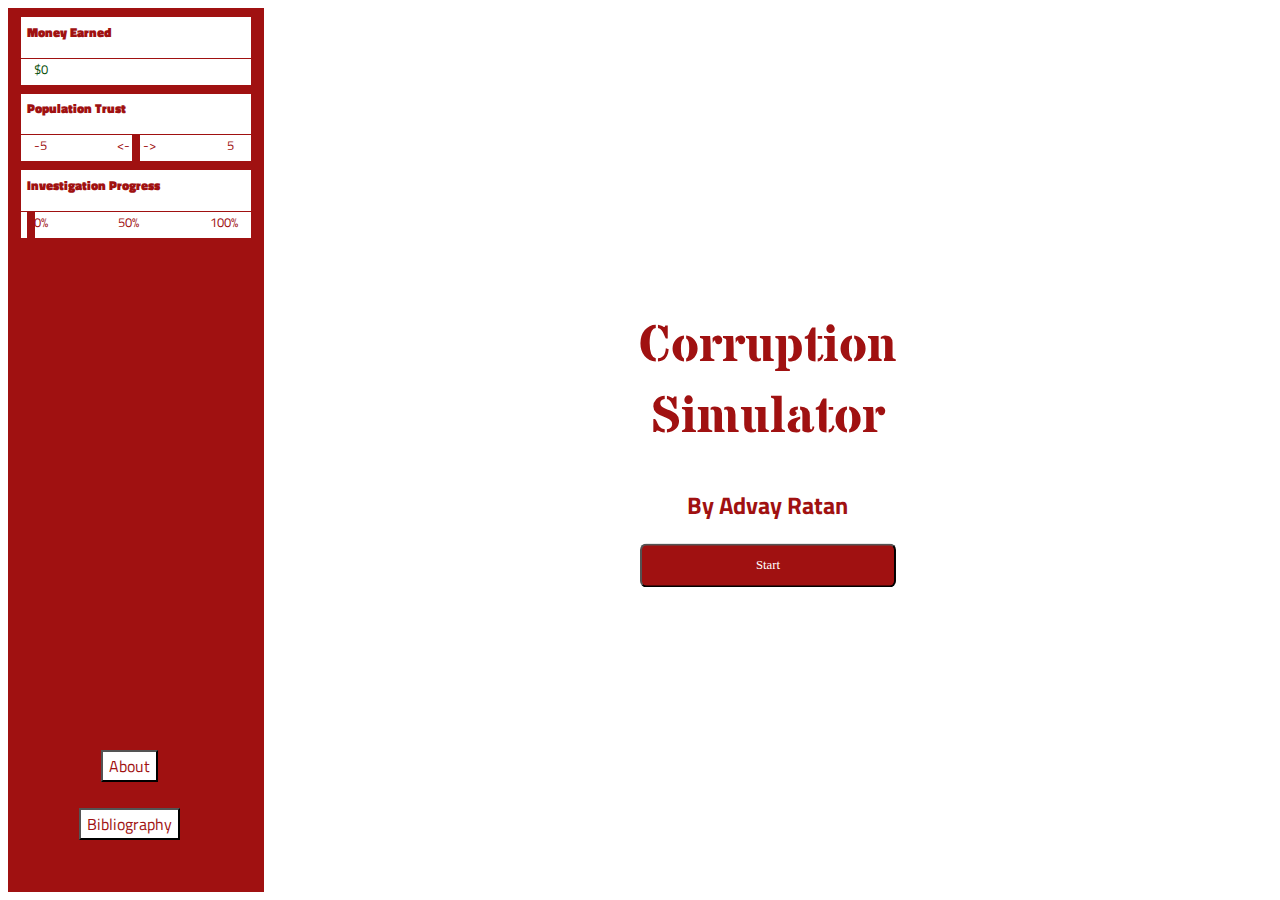
<file: index.html>
<html>
<head>
	<link rel='stylesheet' type='text/css' href='style.css'>
	<link href="https://fonts.googleapis.com/css?family=Stardos+Stencil" rel="stylesheet">
	<link href="https://fonts.googleapis.com/css?family=Stardos+Stencil|Titillium+Web" rel="stylesheet">
	<title>Corruption Simulator</title>
</head>
<body>
	<div class='stats'>
		<div class='substat'>
			<div class='heading'>Money Earned</div>
			<div class='value' id='money' style='color:#084f09'>$0</div>
		</div>
		<div class='substat' id='popstat'>
			<div class='heading'>Population Trust</div>
			<div class='value'>
				<span class='neg'>-5</span>
				<span class='zero'><-  0  -></span>
				<span class='zero'>5</span>
				<div id='trust' class='slider' style='top:14vh;left:9.7vw;'></div>
			</div>
		</div>
		<div class='substat' id='invstat'>
			<div class='heading'>Investigation Progress</div>
			<div class='value'>
				<span class='neg'>0%</span>
				<span class='zero'>50%</span>
				<span class='zero'>100%</span>
				<div id='investigation' class='slider' style='top:22.5vh;left:1.5vw;'></div>
			</div>
		</div>
		<div style='top:57%;position: relative;width:18vw;text-align: center;'>
			<button class='value' onclick="window.location = 'about.html';">About</button>
		</div>
		<div style='top:60%;position: relative;width:18vw;text-align: center;'>
			<button class='value' onclick="window.location = 'cited.html';">Bibliography</button>
		</div>
	</div>
	<div class='game'>
		<div class='big' id='final' style='display:none;top:10vh;font-size:2vw;text-align: center;'>You have reached the end,<br> but there are many other versions to this story.</div>
		<div class='title big' id='title'>
			<h1>Corruption Simulator</h1>
			<h2>By Advay Ratan</h2>
			<button id='startBut' onclick='run()'>Start</button>
		</div>
		<div id='quiz' class='big'>
			<div class='question' id='question'></div>
			<div class='choice' id='choice1' onclick='selected(1)'></div>
			<div class='choice' id='choice2' onclick='selected(2)'></div>
			<div class='choice' id='choice3' onclick='selected(3)'></div>
			<div class='input' id='input'>
				<input id='getting'>
				<button onclick='run()'>Next</button>
			</div>
		</div>
		<div class='info big' id='info'>
			<div id='text'></div>
			<div style='height:4vw;'></div>
			<button onclick="run()" id='nextBut'>Next</button>
		</div>
	</div>
	<script src="main.js"></script>
</body>
</html>
</file>
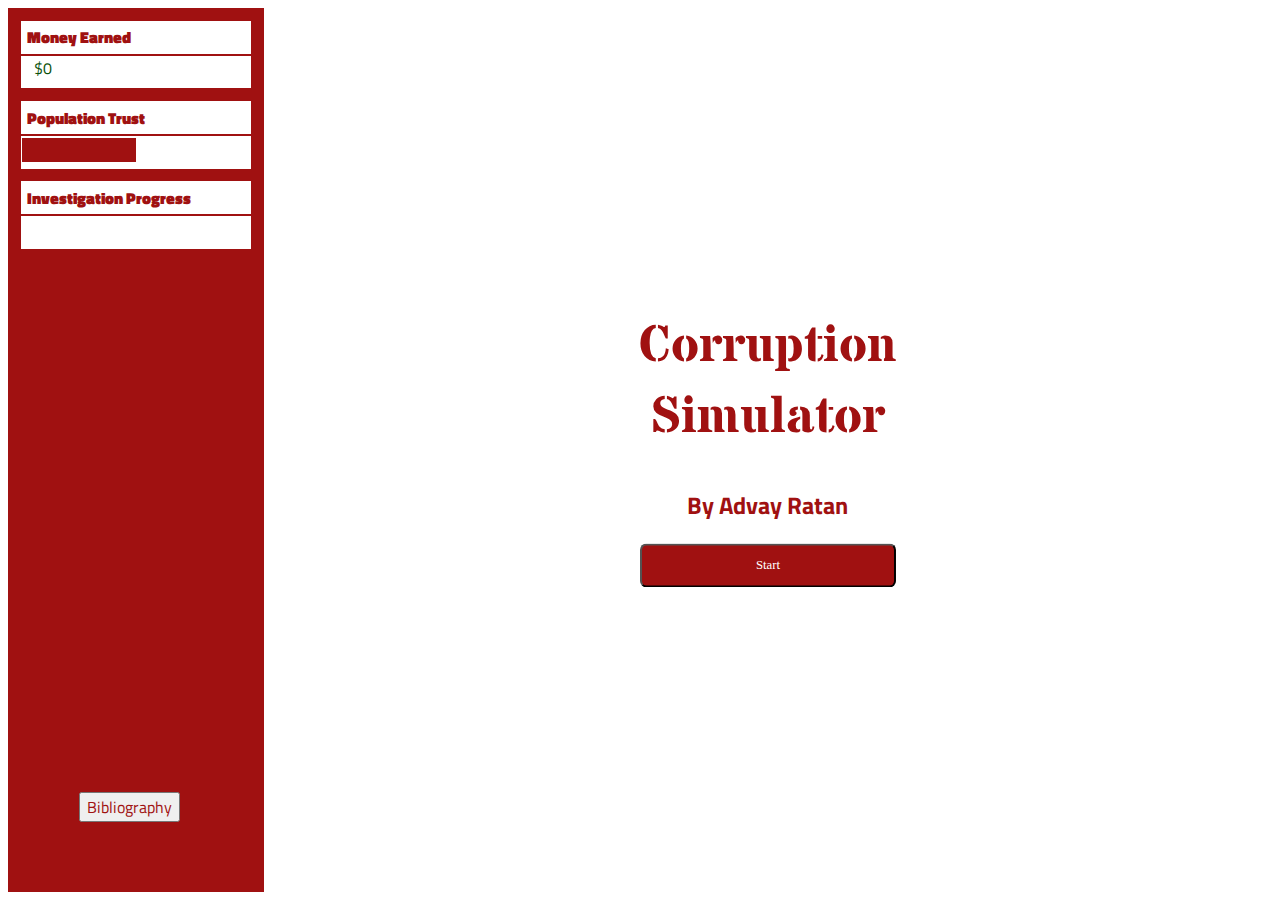
<file: history game/index.html>
<html>
<head>
	<link rel='stylesheet' type='text/css' href='style.css'>
	<link href="https://fonts.googleapis.com/css?family=Stardos+Stencil" rel="stylesheet">
	<link href="https://fonts.googleapis.com/css?family=Stardos+Stencil|Titillium+Web" rel="stylesheet">
</head>
<body>
	<div class='stats'>
		<div class='substat'>
			<div class='heading'>Money Earned</div>
			<div class='value' id='money' style='color:#084f09'>$0</div>
		</div>
		<div class='substat'>
			<div class='heading'>Population Trust</div>
			<div class='value' style='margin:0;padding:0.2vh 0.1vw;'>
				<div id='trust' style='background:#a01111;width:50%;height: 2.7vh;'></div>
			</div>
		</div>
		<div class='substat'>
			<div class='heading'>Investigation Progress</div>
			<div class='value' style='margin:0;padding:0.1vw;'>
				<div id='investigation' style='background:#a01111;width:0%;height: 2.7vh;'></div>
			</div>
		</div>
		<div style='top:60%;position: relative;width:18vw;text-align: center;'>
			<button class='value' onclick="window.location = 'cited.html';">Bibliography</button>
		</div>
	</div>
	<div class='game'>
		<div class='title big' id='title'>
			<h1>Corruption Simulator</h1>
			<h2>By Advay Ratan</h2>
			<button id='startBut' onclick='run()'>Start</button>
		</div>
		<div id='quiz' class='big'>
			<div class='question' id='question'></div>
			<div class='choice' id='choice1' onclick='selected(1)'></div>
			<div class='choice' id='choice2' onclick='selected(2)'></div>
			<div class='choice' id='choice3' onclick='selected(3)'></div>
			<div class='input' id='input'>
				<input id='getting'>
				<button onclick='run()'>Next</button>
			</div>
		</div>
		<div class='info big' id='info'>
			<div id='text'></div>
			<div style='height:4vw;'></div>
			<button onclick="run()">Next</button>
		</div>
	</div>
	<script src="main.js"></script>
</body>
</html>
</file>
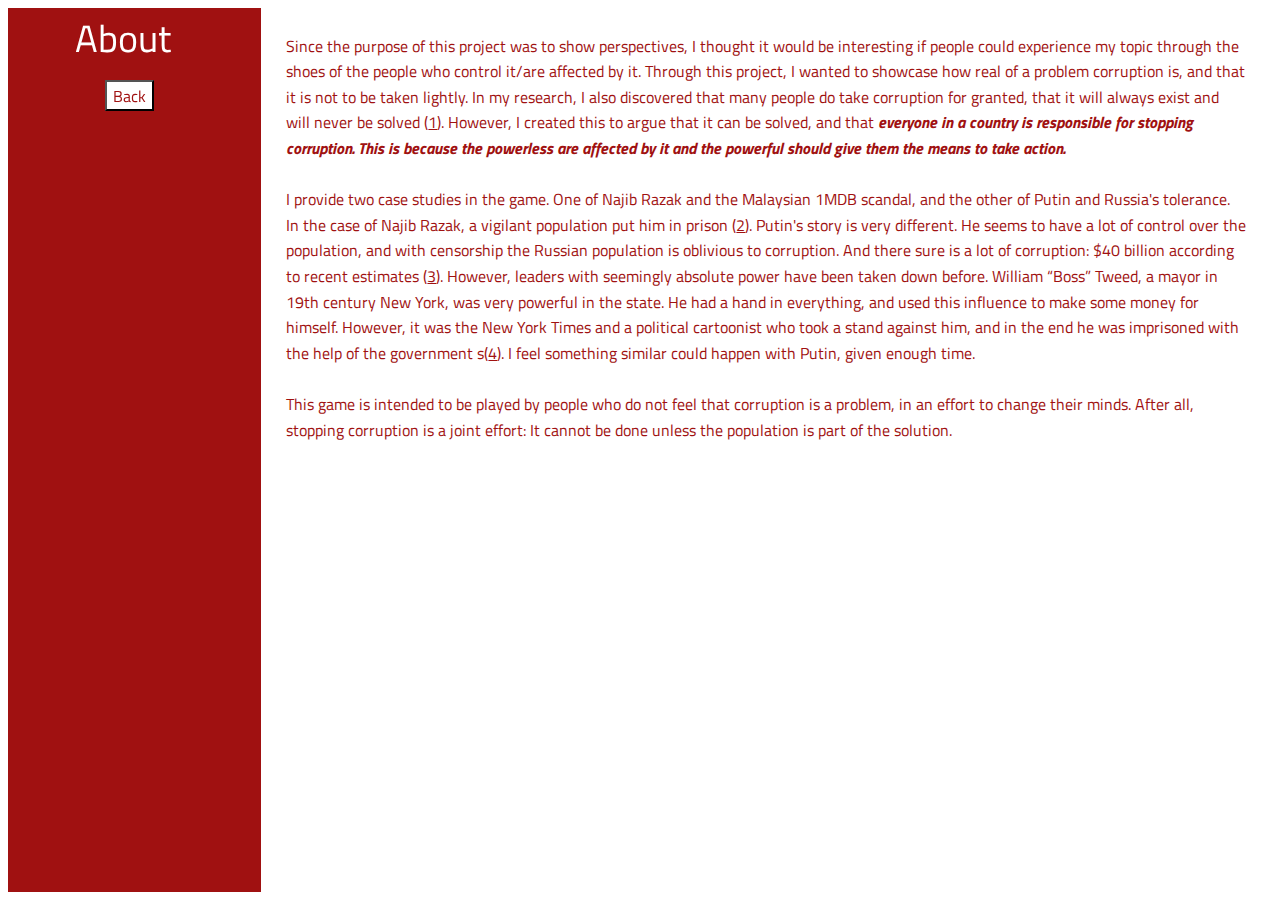
<file: about.html>
<html>
<head>
	<link rel='stylesheet' type='text/css' href='style.css'>
	<link href="https://fonts.googleapis.com/css?family=Stardos+Stencil" rel="stylesheet">
	<link href="https://fonts.googleapis.com/css?family=Stardos+Stencil|Titillium+Web" rel="stylesheet">
	<title>About</title>
</head>
<body>
	<div class='stats'>
		<div style='position: fixed;'>
			<div class='pagetitle'>About</div>
			<div style='margin-top:1vw;width:18vw;text-align: center;'>
				<button class='value' onclick="window.location = 'index.html';">Back</button>
			</div>
		</div>
	</div>
	<div class='game'>
		<p style='margin: 2vw;line-height: 2vw;'>
		Since the purpose of this project was to show perspectives, I thought it would be interesting if people could experience my topic through the shoes of the people who control it/are affected by it. Through this project, I wanted to showcase how real of a problem corruption is, and that it is not to be taken lightly. In my research, I also discovered that many people do take corruption for granted, that it will always exist and will never be solved (<a href='https://www.nytimes.com/2018/07/10/magazine/americans-think-corruption-is-everywhere-is-that-why-we-vote-for-it.html'>1</a>). However, I created this to argue that it can be solved, and that <b style='font-style: italic;'>everyone in a country is responsible for stopping corruption. This is because the powerless are affected by it and the powerful should give them the means to take action.</b><br><br>

I provide two case studies in the game. One of Najib Razak and the Malaysian 1MDB scandal, and the other of Putin and Russia's tolerance. In the case of Najib Razak, a vigilant population put him in prison (<a href='https://www.bloomberg.com/news/articles/2018-05-24/how-malaysia-s-1mdb-scandal-shook-the-financial-world-quicktake'>2</a>). Putin's story is very different. He seems to have a lot of control over the population, and with censorship the Russian population is oblivious to corruption. And there sure is a lot of corruption: $40 billion according to recent estimates (<a href='https://www.independent.co.uk/news/people/vladimir-putin-corruption-five-things-we-learned-about-the-russian-presidents-secret-wealth-a6834171.html'>3</a>). However, leaders with seemingly absolute power have been taken down before. William “Boss” Tweed, a mayor in 19th century New York, was very powerful in the state. He had a hand in everything, and used this influence to make some money for himself. However, it was the New York Times and a political cartoonist who took a stand against him, and in the end he was imprisoned with the help of the government s(<a href='https://theculturetrip.com/north-america/usa/new-york/articles/william-boss-tweed-greed-corruption-and-the-expansion-of-new-york-city/'>4</a>). I feel something similar could happen with Putin, given enough time.<br><br>

This game is intended to be played by people who do not feel that corruption is a problem, in an effort to change their minds. After all, stopping corruption is a joint effort: It cannot be done unless the population is part of the solution.

 </p>
	</div>
</body>
</html>
</file>
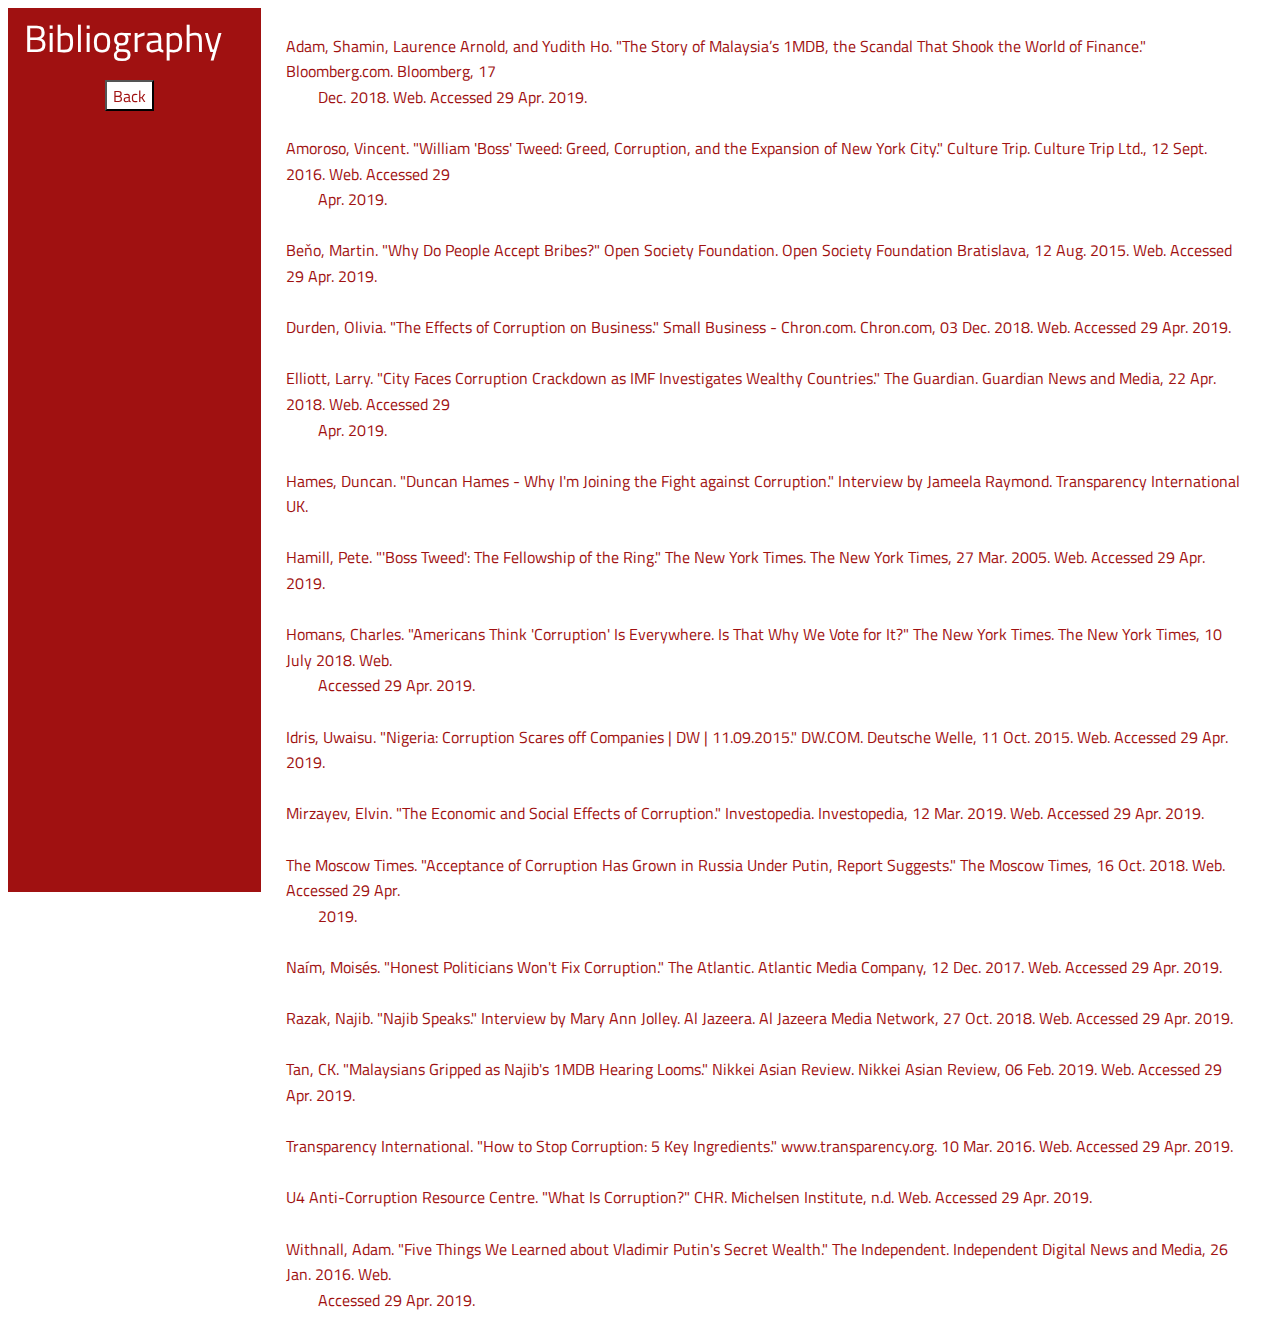
<file: cited.html>
<html>
<head>
	<link rel='stylesheet' type='text/css' href='style.css'>
	<link href="https://fonts.googleapis.com/css?family=Stardos+Stencil" rel="stylesheet">
	<link href="https://fonts.googleapis.com/css?family=Stardos+Stencil|Titillium+Web" rel="stylesheet">
	<title>Bibliography</title>
</head>
<body>
	<div class='stats'>
		<div style='position: fixed;'>
			<div class='pagetitle'>Bibliography</div>
			<div style='margin-top:1vw;width:18vw;text-align: center;'>
				<button class='value' onclick="window.location = 'index.html';">Back</button>
			</div>
		</div>
	</div>
	<div class='game'>
		<p style='margin: 2vw;line-height: 2vw;'>
		Adam, Shamin, Laurence Arnold, and Yudith Ho. "The Story of Malaysia’s 1MDB, the Scandal That Shook the World of Finance." Bloomberg.com. Bloomberg, 17 <br> &emsp;&emsp;Dec. 2018. Web. Accessed 29 Apr. 2019.<br><br>

Amoroso, Vincent. "William 'Boss' Tweed: Greed, Corruption, and the Expansion of New York City." Culture Trip. Culture Trip Ltd., 12 Sept. 2016. Web. Accessed 29 <br> &emsp;&emsp;Apr. 2019.<br><br>

Beňo, Martin. "Why Do People Accept Bribes?" Open Society Foundation. Open Society Foundation Bratislava, 12 Aug. 2015. Web. Accessed 29 Apr. 2019. <br><br>

Durden, Olivia. "The Effects of Corruption on Business." Small Business - Chron.com. Chron.com, 03 Dec. 2018. Web. Accessed 29 Apr. 2019.<br><br>

Elliott, Larry. "City Faces Corruption Crackdown as IMF Investigates Wealthy Countries." The Guardian. Guardian News and Media, 22 Apr. 2018. Web. Accessed 29 <br> &emsp;&emsp;Apr. 2019.<br><br>


Hames, Duncan. "Duncan Hames - Why I'm Joining the Fight against Corruption." Interview by Jameela Raymond. Transparency International UK.<br><br>

Hamill, Pete. "'Boss Tweed': The Fellowship of the Ring." The New York Times. The New York Times, 27 Mar. 2005. Web. Accessed 29 Apr. 2019.<br><br>

Homans, Charles. "Americans Think 'Corruption' Is Everywhere. Is That Why We Vote for It?" The New York Times. The New York Times, 10 July 2018. Web. <br> &emsp;&emsp;Accessed 29 Apr. 2019.<br><br>

Idris, Uwaisu. "Nigeria: Corruption Scares off Companies | DW | 11.09.2015." DW.COM. Deutsche Welle, 11 Oct. 2015. Web. Accessed 29 Apr. 2019.<br><br>

Mirzayev, Elvin. "The Economic and Social Effects of Corruption." Investopedia. Investopedia, 12 Mar. 2019. Web. Accessed 29 Apr. 2019.<br><br>

The Moscow Times. "Acceptance of Corruption Has Grown in Russia Under Putin, Report Suggests." The Moscow Times, 16 Oct. 2018. Web. Accessed 29 Apr. <br> &emsp;&emsp;2019.<br><br>

Naím, Moisés. "Honest Politicians Won't Fix Corruption." The Atlantic. Atlantic Media Company, 12 Dec. 2017. Web. Accessed 29 Apr. 2019. <br><br>

Razak, Najib. "Najib Speaks." Interview by Mary Ann Jolley. Al Jazeera. Al Jazeera Media Network, 27 Oct. 2018. Web. Accessed 29 Apr. 2019.<br><br>


Tan, CK. "Malaysians Gripped as Najib's 1MDB Hearing Looms." Nikkei Asian Review. Nikkei Asian Review, 06 Feb. 2019. Web. Accessed 29 Apr. 2019.<br><br>

Transparency International.  "How to Stop Corruption: 5 Key Ingredients." www.transparency.org. 10 Mar. 2016. Web. Accessed 29 Apr. 2019.<br><br>

U4 Anti-Corruption Resource Centre. "What Is Corruption?" CHR. Michelsen Institute, n.d. Web. Accessed 29 Apr. 2019.<br><br>

Withnall, Adam. "Five Things We Learned about Vladimir Putin's Secret Wealth." The Independent. Independent Digital News and Media, 26 Jan. 2016. Web. <br> &emsp;&emsp;Accessed 29 Apr. 2019.<br><br>
 </p>
	</div>
</body>
</html>
</file>
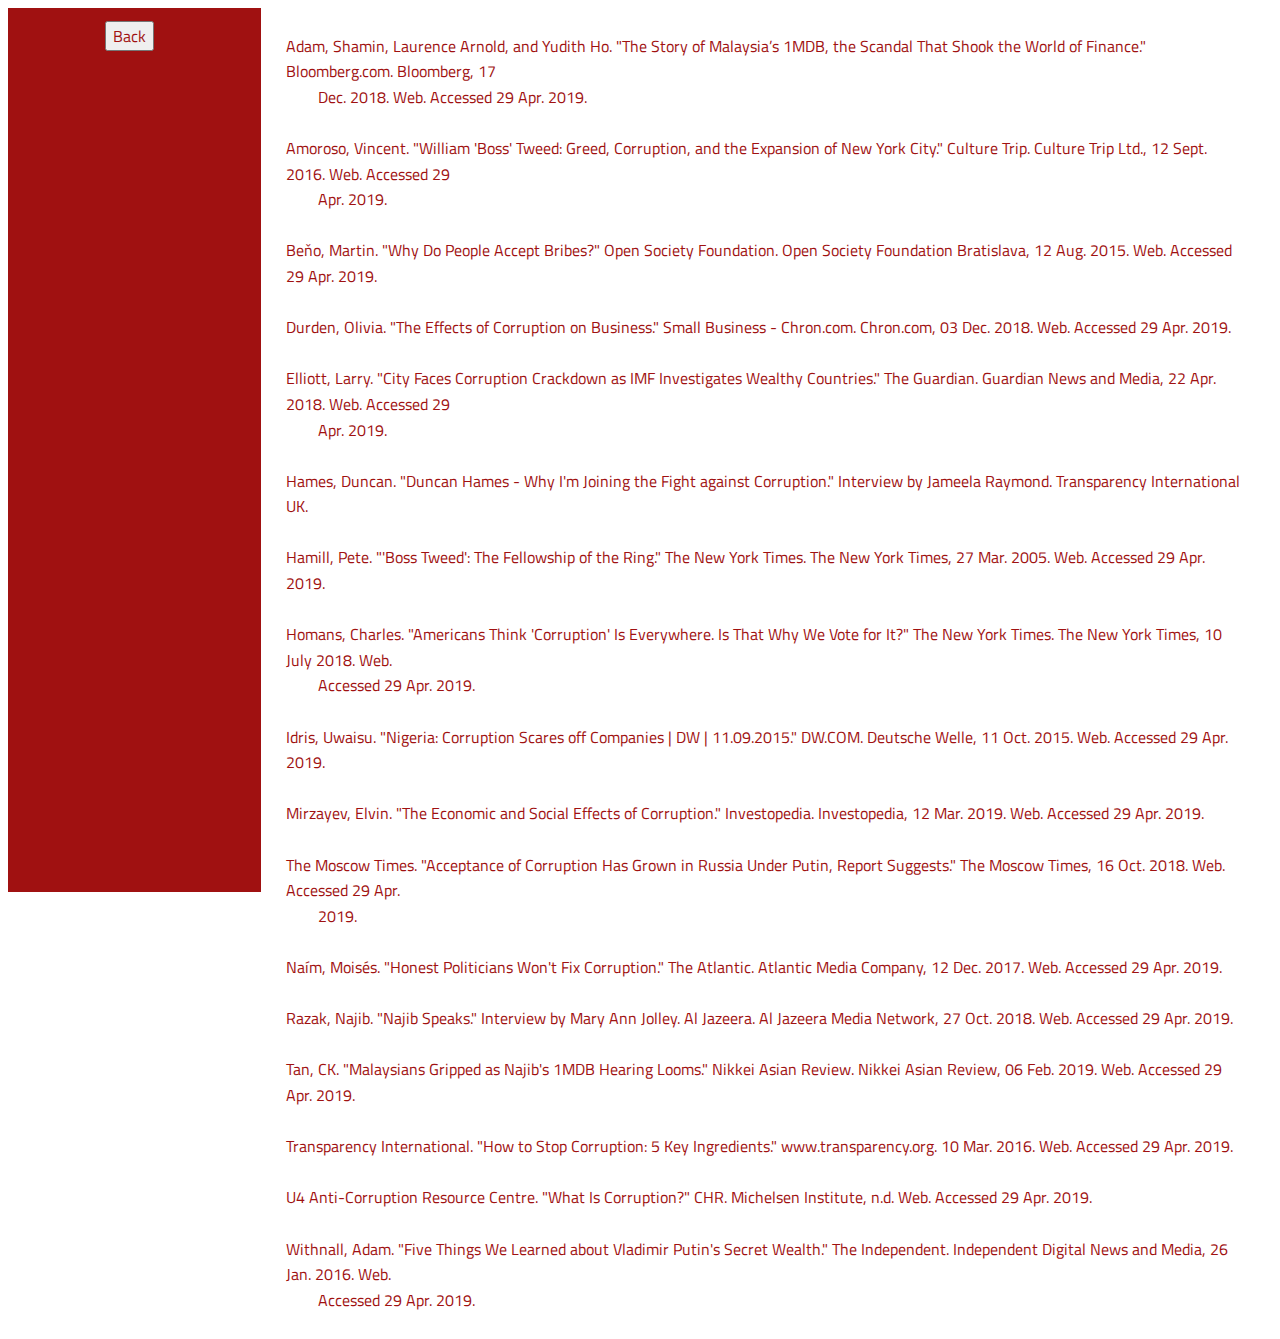
<file: history game/cited.html>
<html>
<head>
	<link rel='stylesheet' type='text/css' href='style.css'>
	<link href="https://fonts.googleapis.com/css?family=Stardos+Stencil" rel="stylesheet">
	<link href="https://fonts.googleapis.com/css?family=Stardos+Stencil|Titillium+Web" rel="stylesheet">
</head>
<body>
	<div class='stats'>
		<div style='margin-top:1vw;width:18vw;text-align: center;position: fixed;'>
			<button class='value' onclick="window.location = 'index.html';">Back</button>
		</div>
	</div>
	<div class='game'>
		<p style='margin: 2vw;line-height: 2vw;'>
		Adam, Shamin, Laurence Arnold, and Yudith Ho. "The Story of Malaysia’s 1MDB, the Scandal That Shook the World of Finance." Bloomberg.com. Bloomberg, 17 <br> &emsp;&emsp;Dec. 2018. Web. Accessed 29 Apr. 2019.<br><br>

Amoroso, Vincent. "William 'Boss' Tweed: Greed, Corruption, and the Expansion of New York City." Culture Trip. Culture Trip Ltd., 12 Sept. 2016. Web. Accessed 29 <br> &emsp;&emsp;Apr. 2019.<br><br>

Beňo, Martin. "Why Do People Accept Bribes?" Open Society Foundation. Open Society Foundation Bratislava, 12 Aug. 2015. Web. Accessed 29 Apr. 2019. <br><br>

Durden, Olivia. "The Effects of Corruption on Business." Small Business - Chron.com. Chron.com, 03 Dec. 2018. Web. Accessed 29 Apr. 2019.<br><br>

Elliott, Larry. "City Faces Corruption Crackdown as IMF Investigates Wealthy Countries." The Guardian. Guardian News and Media, 22 Apr. 2018. Web. Accessed 29 <br> &emsp;&emsp;Apr. 2019.<br><br>


Hames, Duncan. "Duncan Hames - Why I'm Joining the Fight against Corruption." Interview by Jameela Raymond. Transparency International UK.<br><br>

Hamill, Pete. "'Boss Tweed': The Fellowship of the Ring." The New York Times. The New York Times, 27 Mar. 2005. Web. Accessed 29 Apr. 2019.<br><br>

Homans, Charles. "Americans Think 'Corruption' Is Everywhere. Is That Why We Vote for It?" The New York Times. The New York Times, 10 July 2018. Web. <br> &emsp;&emsp;Accessed 29 Apr. 2019.<br><br>

Idris, Uwaisu. "Nigeria: Corruption Scares off Companies | DW | 11.09.2015." DW.COM. Deutsche Welle, 11 Oct. 2015. Web. Accessed 29 Apr. 2019.<br><br>

Mirzayev, Elvin. "The Economic and Social Effects of Corruption." Investopedia. Investopedia, 12 Mar. 2019. Web. Accessed 29 Apr. 2019.<br><br>

The Moscow Times. "Acceptance of Corruption Has Grown in Russia Under Putin, Report Suggests." The Moscow Times, 16 Oct. 2018. Web. Accessed 29 Apr. <br> &emsp;&emsp;2019.<br><br>

Naím, Moisés. "Honest Politicians Won't Fix Corruption." The Atlantic. Atlantic Media Company, 12 Dec. 2017. Web. Accessed 29 Apr. 2019. <br><br>

Razak, Najib. "Najib Speaks." Interview by Mary Ann Jolley. Al Jazeera. Al Jazeera Media Network, 27 Oct. 2018. Web. Accessed 29 Apr. 2019.<br><br>


Tan, CK. "Malaysians Gripped as Najib's 1MDB Hearing Looms." Nikkei Asian Review. Nikkei Asian Review, 06 Feb. 2019. Web. Accessed 29 Apr. 2019.<br><br>

Transparency International.  "How to Stop Corruption: 5 Key Ingredients." www.transparency.org. 10 Mar. 2016. Web. Accessed 29 Apr. 2019.<br><br>

U4 Anti-Corruption Resource Centre. "What Is Corruption?" CHR. Michelsen Institute, n.d. Web. Accessed 29 Apr. 2019.<br><br>

Withnall, Adam. "Five Things We Learned about Vladimir Putin's Secret Wealth." The Independent. Independent Digital News and Media, 26 Jan. 2016. Web. <br> &emsp;&emsp;Accessed 29 Apr. 2019.<br><br>
 </p>
	</div>
</body>
</html>
</file>
<file: style.css>
*{
	color:#a01111;
	font-family:'Titillium Web', sans-serif;
}
button{
	font-size:16px;
	background:white;
}
.title{
	text-align:center;
	margin-top:20vw;
}
.title h1{
	font-family: 'Stardos Stencil', sans-serif;
	font-weight:700;
	font-size:4vw;
}
.title h2{
	position:relative;
}
.title button{
	background: #a01111;
	color:white;
	font-family:Verdana;
	padding:1vw;
	width:20vw;
	font-size:1vw;
	border-radius: 0.5vw;
}
.title button:hover{
	background: #780d0d;
}

.info{
	width:40vw;
	background:#a01111;
	border-radius:1vw;
	padding:2vw;
	font-size:1.5vw;
	position:relative;
	text-align:center;
}
.info button{
	position:absolute;
	bottom:1vw;
	padding:1vw;
	width:42vw;
	left:1vw;
	border-radius: 0px 0px 1vw 1vw;
}
.info button:hover{
	background:#CCCCCC;
}
#text{
	color:white;
}
.question{
	width:40vw;
	background:#a01111;
	color:white;
	padding:2vw;
	font-size:2vw;
	text-align:center;
	border-radius: 1vw 1vw 0 0;
}
.input{
	width:40vw;
	background:#a01111;
	color:white;
	padding:2vw;
	font-size:3vw;
	text-align:center;
	margin:auto;
	border-radius: 0.5vw;
	position:relative;
	top:2vw;
}
.input input{
	width:30vw;
	height:7vh;
	text-align:center;
	font-size:1.5vw;
}
.input button{
	width:6vw;
	height:7vh;
	border-radius: 0 1vw 1vw 0;
	position:relative;
	bottom:0.2vw;
}
.input button:hover{
	background:#CCCCCC;
}
.big{
  margin: 0;
  position: absolute;
  top: 48%;
  left: 50%;
  transform: translate(-50%, -50%);
}
.choice{
	width:43vw;
	height:8vh;
	background:white;
	border:solid 0.5vw #a01111;
	text-align:center;
	margin-top:1vw;
	line-height: 8vh;
	font-size:1vw;
}
.choice:hover{
	background:#a01111;
	color:white;
}
body{
	display:flex;
}
.stats{
	flex:20%;
	background:#a01111;
	position:relative;
	font-size:1vw;
}
.substat{
	background:white;
	width:18vw;
	height:7.5vh;
	margin:1vh 1vw;
}
.heading{
	padding: 0.5vh 0.5vw;
	font-weight:800;
	border-style:solid;
	border-color:#a01111;
	border-width: 0 0 0.2vh 0;
	overflow: scroll;
	height:3.5vh;
}
.value{
	margin-left:1vw;
	height:3.5vh;
}
.game{
	flex:80%;
	position: relative;
}
.pagetitle{
	text-align: center;
	font-size:3vw;
	color:white;
}
.zero{
	margin-left:5.3vw;
}
.slider{
	height:3.5vh;
	width:0.6vw;
	background:#a01111;
	position: absolute;
}
</file>
<file: history game/style.css>
*{
	color:#a01111;
	font-family:'Titillium Web', sans-serif;
}
button{
	font-size:16px;
}
.title{
	text-align:center;
	margin-top:20vw;
}
.title h1{
	font-family: 'Stardos Stencil', sans-serif;
	font-weight:700;
	font-size:4vw;
}
.title h2{
	position:relative;
}
.title button{
	background: #a01111;
	color:white;
	font-family:Verdana;
	padding:1vw;
	width:20vw;
	font-size:1vw;
	border-radius: 0.5vw;
}
.title button:hover{
	background: #780d0d;
}

.info{
	width:40vw;
	background:#a01111;
	border-radius:1vw;
	padding:2vw;
	font-size:1.5vw;
	position:relative;
	text-align:center;
}
.info button{
	position:absolute;
	bottom:1vw;
	padding:1vw;
	width:42vw;
	left:1vw;
	border-radius: 0px 0px 1vw 1vw;
}
.info button:hover{
	background:#CCCCCC;
}
#text{
	color:white;
}
.question{
	width:40vw;
	background:#a01111;
	color:white;
	padding:2vw;
	font-size:2vw;
	text-align:center;
	border-radius: 1vw 1vw 0 0;
}
.input{
	width:40vw;
	background:#a01111;
	color:white;
	padding:2vw;
	font-size:3vw;
	text-align:center;
	margin:auto;
	border-radius: 0.5vw;
	position:relative;
	top:2vw;
}
.input input{
	width:30vw;
	height:7vh;
	text-align:center;
	font-size:1.5vw;
}
.input button{
	width:6vw;
	height:7vh;
	border-radius: 0 1vw 1vw 0;
	position:relative;
	bottom:0.2vw;
}
.input button:hover{
	background:#CCCCCC;
}
.big{
  margin: 0;
  position: absolute;
  top: 48%;
  left: 50%;
  transform: translate(-50%, -50%);
}
.choice{
	width:43vw;
	height:8vh;
	background:white;
	border:solid 0.5vw #a01111;
	text-align:center;
	margin-top:1vw;
	line-height: 8vh;
	font-size:1vw;
}
.choice:hover{
	background:#a01111;
	color:white;
}
body{
	display:flex;
}
.stats{
	flex:20%;
	background:#a01111;
	position:relative;
}
.substat{
	background:white;
	width:18vw;
	height:7.5vh;
	margin:1vw;
}
.heading{
	padding: 0.5vh 0.5vw;
	font-weight:800;
	border-style:solid;
	border-color:#a01111;
	border-width: 0 0 0.2vw 0;
}
.value{
	margin-left:1vw;
}
.game{
	flex:80%;
	position: relative;
}
</file>
